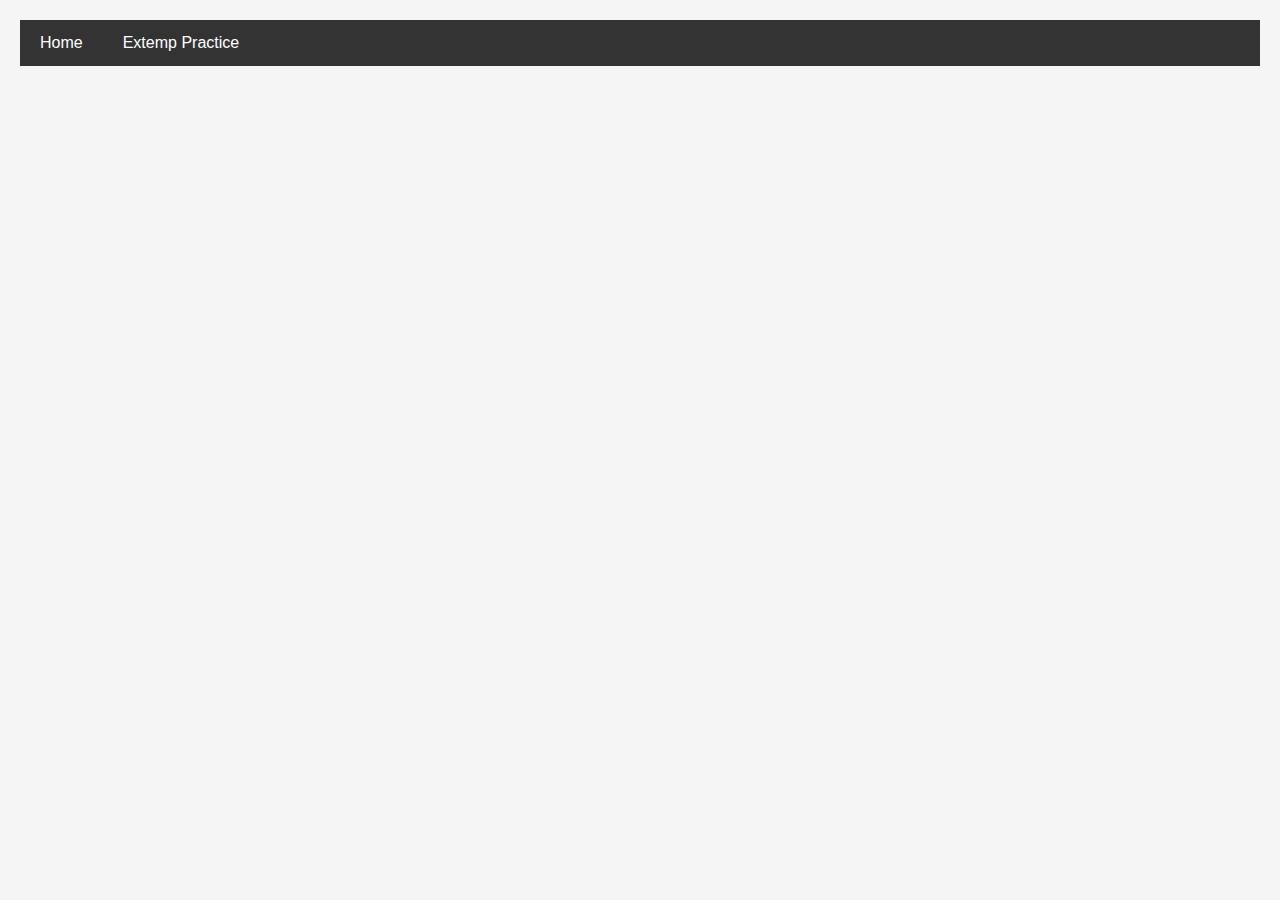
<file: index.html>
<!DOCTYPE html>
<html lang="en">
<head>
    <meta charset="UTF-8">
    <meta name="viewport" content="width=device-width, initial-scale=1.0">
    <title>Extemp Prep Tracker</title>
    <link rel="stylesheet" href="styles.css">
</head>
<body>
    <style>
        /* Style for the menu bar container */
        .menu-bar {
            background-color: #333; /* Dark background */
            overflow: hidden; /* Clear floating elements */
        }

        /* Style for the list items */
        .menu-bar ul {
            margin: 0;
            padding: 0;
            list-style: none;
            display: flex; /* Arrange items in a row */
        }

        /* Style for the links */
        .menu-bar li {
            margin: 0;
        }

        .menu-bar a {
            display: block;
            padding: 14px 20px;
            color: white;
            text-decoration: none;
            text-align: center;
        }

        /* Hover effect */
        .menu-bar a:hover {
            background-color: #575757;
        }
    </style>
    <!-- Menu Bar -->
    <nav class="menu-bar">
        <ul>
            <li><a href="index.html">Home</a></li>
            <li><a href="Jeopardy.html">Extemp Practice</a></li>
        </ul>
    </nav>
    <div class="container">
        <h1>Extemp Prep Tracker</h1>
        <div class="selector">
            <label>
                <input type="radio" name="category" id="equalPrepToggle" checked> Equal Prep
            </label>
            <label>
                <input type="radio" name="category" id="usIntlToggle"> United States and International
            </label>
        </div>
        <div class="speaker-count">
            <label for="speakerCount">Number of Speakers:</label>
            <select id="speakerCount">
                <option value="1">1</option>
                <option value="2">2</option>
                <option value="3">3</option>
                <option value="4">4</option>
                <option value="5">5</option>
                <option value="6">6</option>
                <option value="7">7</option>
            </select>
        </div>
        <div class="grid">
            <div class="category equalPrep" id="equalPrepSpeakers">
                <h2>Equal Prep Speakers</h2>
                <div class="speakers" id="equalSpeakers"></div>
            </div>

            <div class="category usIntl" id="usIntlSpeakers" style="display: none;">
                <h2>Speakers</h2>
                <div class="columns">
                    <div class="column">
                        <h3>United States Speakers</h3>
                        <div class="speakers" id="usSpeakers"></div>
                    </div>
                    <div class="column">
                        <h3>International Speakers</h3>
                        <div class="speakers" id="intlSpeakers"></div>
                    </div>
                </div>
            </div>
        </div>
        <button id="resetAllBtn">Reset All</button>
    </div>

    <div id="resetModal" class="modal">
        <div class="modal-content">
            <p style="color: red; font-weight: bold;">Type "RESET" to confirm:</p>
            <input type="text" id="resetInput" />
            <button id="confirmReset">Confirm Reset</button>
            <button id="cancelReset">Cancel</button>
        </div>
    </div>

    <script src="script.js"></script>
</body>
</html>
</file>
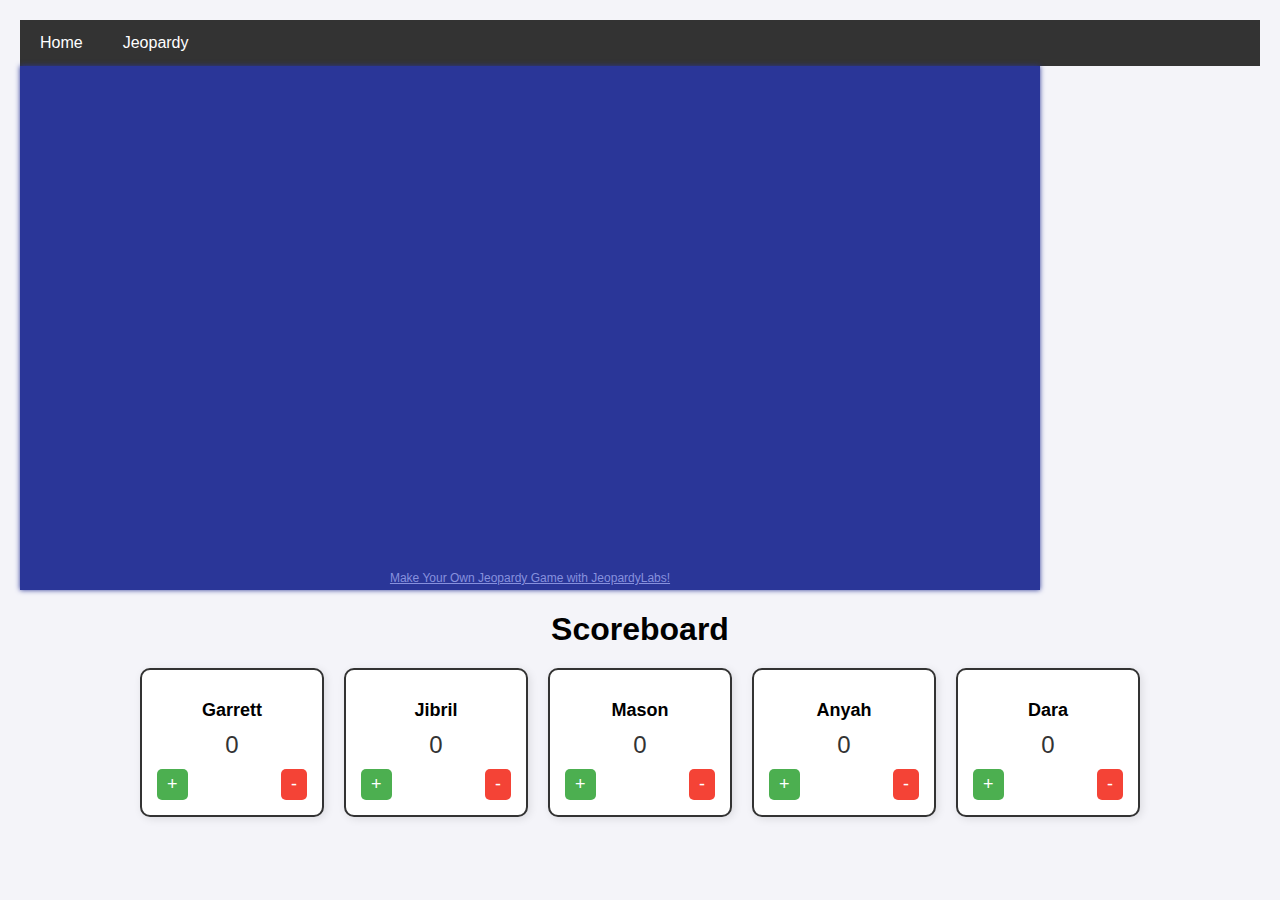
<file: Jeopardy.html>
<style>
        /* Style for the menu bar container */
        .menu-bar {
            background-color: #333; /* Dark background */
            overflow: hidden; /* Clear floating elements */
        }

        /* Style for the list items */
        .menu-bar ul {
            margin: 0;
            padding: 0;
            list-style: none;
            display: flex; /* Arrange items in a row */
        }

        /* Style for the links */
        .menu-bar li {
            margin: 0;
        }

        .menu-bar a {
            display: block;
            padding: 14px 20px;
            color: white;
            text-decoration: none;
            text-align: center;
        }

        /* Hover effect */
        .menu-bar a:hover {
            background-color: #575757;
        }
    </style>
    <!-- Menu Bar -->
    <nav class="menu-bar">
        <ul>
            <li><a href="index.html">Home</a></li>
            <li><a href="Jeopardy.html">Jeopardy</a></li>
        </ul>
    </nav>
<div style="max-width:1000px; background-color:#2a3698; text-align:center; box-shadow: #2a3698 0 0 5px 0; padding:5px 10px"><iframe src="https://jeopardylabs.com/play/extemp-practice-129?embed=1" frameborder="0" width="100%" height="500"></iframe><a target="_blank" href="https://jeopardylabs.com" style="color:#8791de; font-size:12px;">Make Your Own Jeopardy Game with JeopardyLabs!</a></div>
  <style>
        body {
            font-family: Arial, sans-serif;
            text-align: center;
            margin: 0;
            padding: 20px;
            background-color: #f4f4f9;
        }

        h1 {
            margin-bottom: 20px;
        }

        .scoreboard {
            display: flex;
            flex-wrap: wrap;
            justify-content: center;
            gap: 20px;
        }

        .player {
            border: 2px solid #333;
            border-radius: 10px;
            padding: 15px;
            width: 150px;
            background-color: #fff;
            box-shadow: 2px 2px 8px rgba(0, 0, 0, 0.1);
        }

        .player h2 {
            font-size: 18px;
            margin-bottom: 10px;
        }

        .score {
            font-size: 24px;
            margin: 10px 0;
            color: #333;
        }

        .buttons {
            display: flex;
            justify-content: space-between;
        }

        .buttons button {
            font-size: 18px;
            padding: 5px 10px;
            border: none;
            border-radius: 5px;
            cursor: pointer;
        }

        .buttons button.add {
            background-color: #4CAF50;
            color: white;
        }

        .buttons button.subtract {
            background-color: #f44336;
            color: white;
        }

        .buttons button:hover {
            opacity: 0.8;
        }
    </style>
</head>
<body>
    <h1>Scoreboard</h1>
    <div class="scoreboard">
        <div class="player" id="player1">
            <h2>Garrett</h2>
            <div class="score" id="score1">0</div>
            <div class="buttons">
                <button class="add" onclick="changeScore('score1', 1)">+</button>
                <button class="subtract" onclick="changeScore('score1', -1)">-</button>
            </div>
        </div>
        <div class="player" id="player2">
            <h2>Jibril</h2>
            <div class="score" id="score2">0</div>
            <div class="buttons">
                <button class="add" onclick="changeScore('score2', 1)">+</button>
                <button class="subtract" onclick="changeScore('score2', -1)">-</button>
            </div>
        </div>
        <div class="player" id="player3">
            <h2>Mason</h2>
            <div class="score" id="score3">0</div>
            <div class="buttons">
                <button class="add" onclick="changeScore('score3', 1)">+</button>
                <button class="subtract" onclick="changeScore('score3', -1)">-</button>
            </div>
        </div>
        <div class="player" id="player4">
            <h2>Anyah</h2>
            <div class="score" id="score4">0</div>
            <div class="buttons">
                <button class="add" onclick="changeScore('score4', 1)">+</button>
                <button class="subtract" onclick="changeScore('score4', -1)">-</button>
            </div>
        </div>
        <div class="player" id="player5">
            <h2>Dara</h2>
            <div class="score" id="score5">0</div>
            <div class="buttons">
                <button class="add" onclick="changeScore('score5', 1)">+</button>
                <button class="subtract" onclick="changeScore('score5', -1)">-</button>
            </div>
        </div>
    </div>
</body>
    <script>
        // Function to update the score
        function changeScore(playerId, change) {
            const scoreElement = document.getElementById(playerId);
            let currentScore = parseInt(scoreElement.textContent, 10);
            currentScore += change;
            scoreElement.textContent = currentScore;
        }
    </script>
</file>
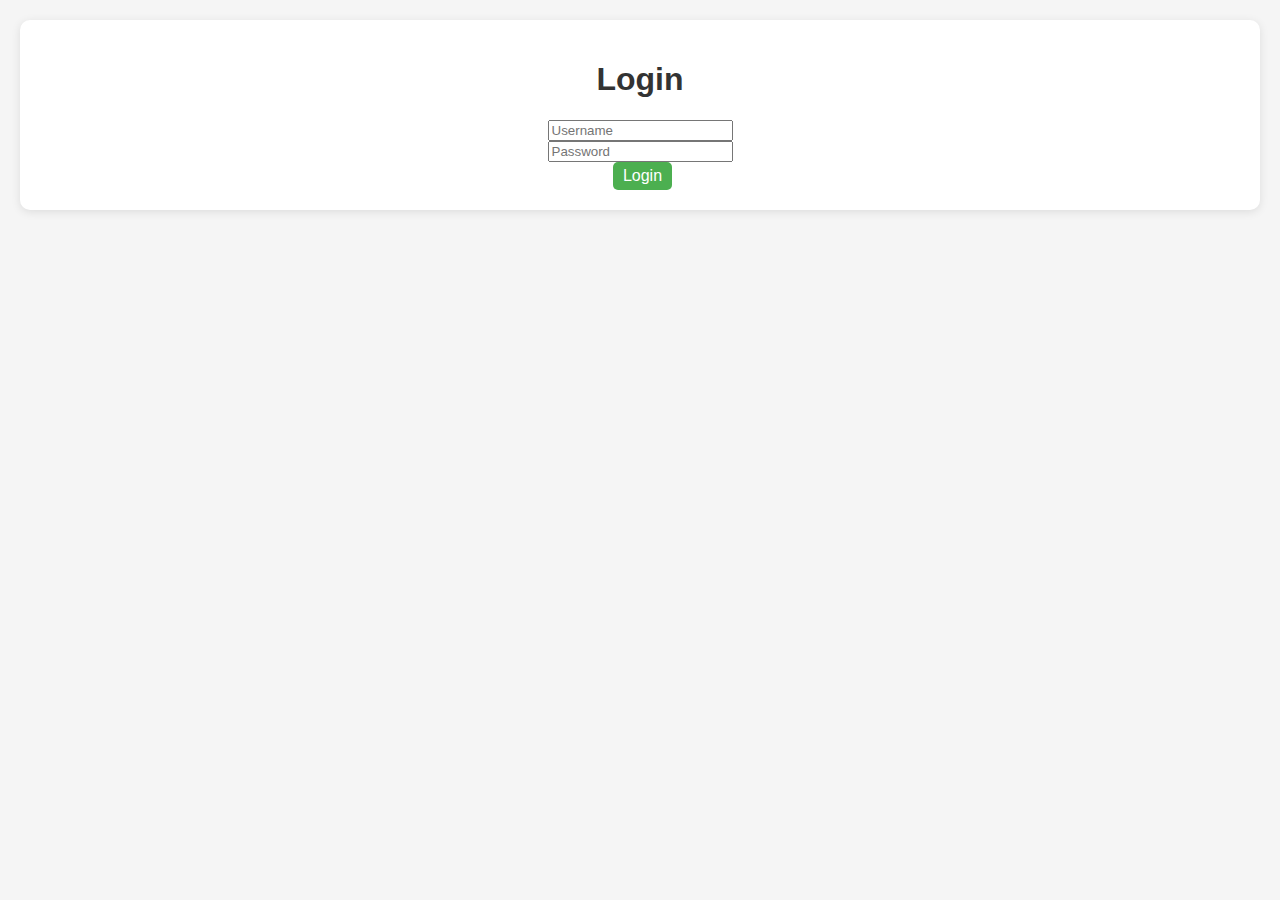
<file: updatedIndex.html>
<!DOCTYPE html>
<html lang="en">
<head>
    <meta charset="UTF-8">
    <meta name="viewport" content="width=device-width, initial-scale=1.0">
    <title>Extemp Prep Tracker</title>
    <link rel="stylesheet" href="styles.css">
</head>
<body>
    <div class="login-container">
        <h1>Login</h1>
        <input type="text" id="username" placeholder="Username">
        <input type="password" id="password" placeholder="Password">
        <button id="loginBtn">Login</button>
        <p id="loginError">Incorrect username or password.</p>
    </div>

    <div class="container">
        <h1>Extemp Prep Tracker</h1>
        <button id="lockBtn">Lock</button>
        <div class="selector">
            <label>
                <input type="radio" name="category" id="equalPrepToggle" checked> Equal Prep
            </label>
            <label>
                <input type="radio" name="category" id="usIntlToggle"> United States and International
            </label>
        </div>
        <div class="speaker-count">
            <label for="speakerCount">Number of Speakers:</label>
            <select id="speakerCount">
                <option value="1">1</option>
                <option value="2">2</option>
                <option value="3">3</option>
                <option value="4">4</option>
                <option value="5">5</option>
                <option value="6">6</option>
                <option value="7">7</option>
            </select>
        </div>
        <div class="grid">
            <div class="category equalPrep" id="equalPrepSpeakers">
                <h2>Equal Prep Speakers</h2>
                <div class="speakers" id="equalSpeakers"></div>
            </div>
            <div class="category usIntl" id="usIntlSpeakers" style="display: none;">
                <h2>Speakers</h2>
                <div class="columns">
                    <div class="column">
                        <h3>United States Speakers</h3>
                        <div class="speakers" id="usSpeakers"></div>
                    </div>
                    <div class="column">
                        <h3>International Speakers</h3>
                        <div class="speakers" id="intlSpeakers"></div>
                    </div>
                </div>
            </div>
        </div>
        <button id="resetAllBtn">Reset All</button>
    </div>

    <div id="resetModal" class="modal">
        <div class="modal-content">
            <p style="color: red; font-weight: bold;">Type "RESET" to confirm:</p>
            <input type="text" id="resetInput" />
            <button id="confirmReset">Confirm Reset</button>
            <button id="cancelReset">Cancel</button>
        </div>
    </div>

    <script src="script.js"></script>
</body>
</html>
</file>
<file: styles.css>
body {
    font-family: Arial, sans-serif;
    background-color: #f5f5f5;
    margin: 0;
    padding: 20px;
}

.container, .login-container {
    max-width: 1200px;
    margin: auto;
    background: white;
    border-radius: 10px;
    box-shadow: 0 2px 10px rgba(0, 0, 0, 0.1);
    padding: 20px;
    display: none;
}

.login-container {
    display: flex;
    flex-direction: column;
    align-items: center;
}

h1 {
    text-align: center;
    color: #333;
}

.selector, .speaker-count {
    text-align: center;
    margin-bottom: 20px;
}

button {
    padding: 5px 10px;
    margin-left: 5px;
    background: #4CAF50;
    color: white;
    border: none;
    border-radius: 5px;
    cursor: pointer;
    font-size: 1rem;
}

button:hover {
    background: #45a049;
}

#resetModal {
    display: none;
    position: fixed;
    top: 0;
    left: 0;
    width: 100%;
    height: 100%;
    background: rgba(0, 0, 0, 0.7);
    justify-content: center;
    align-items: center;
}

.modal-content {
    background: white;
    padding: 20px;
    border-radius: 5px;
    text-align: center;
}

#loginError {
    color: red;
    display: none;
}
</file>
